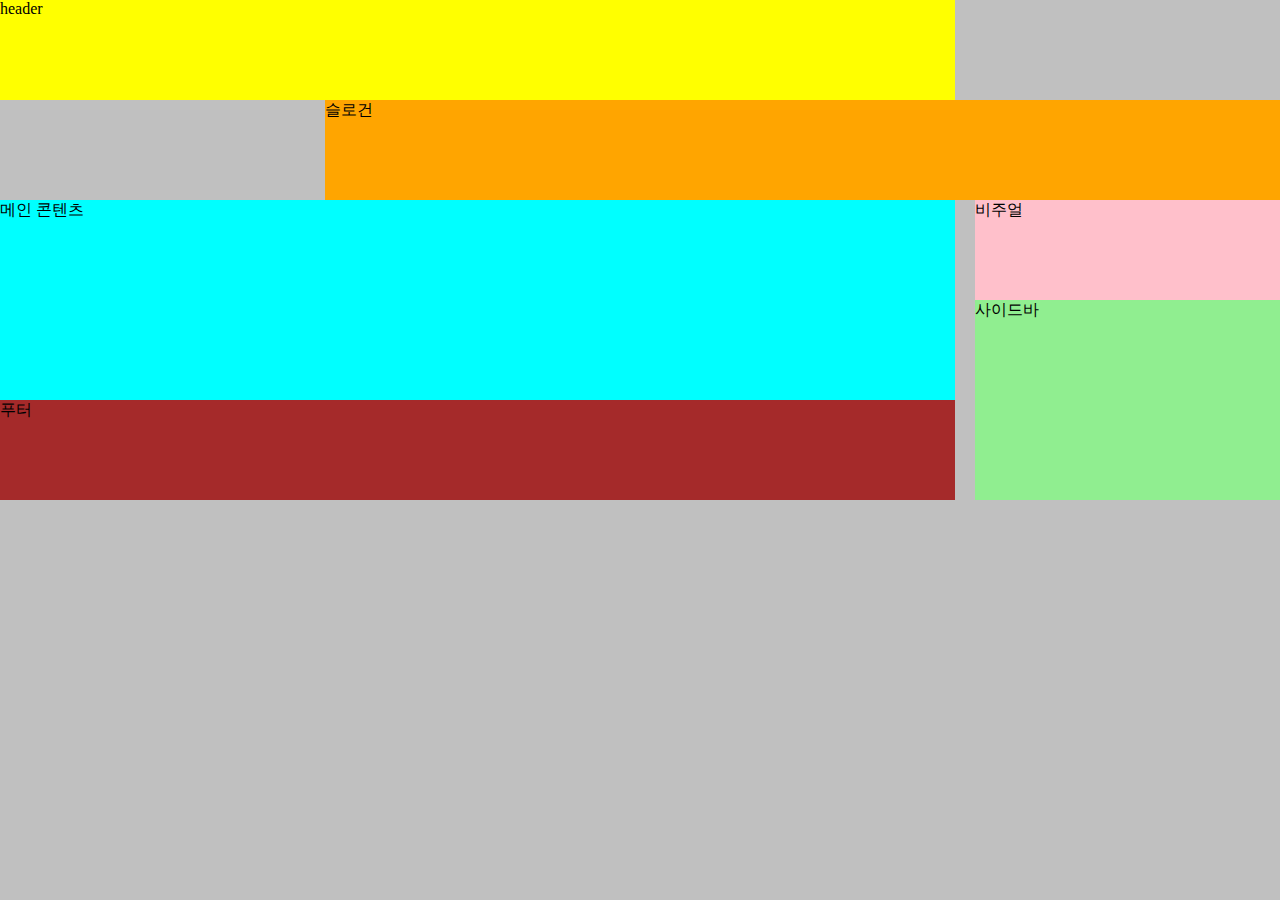
<file: index.html>
<!DOCTYPE html>
<html lang="ko-KR">
<head>
  <meta charset="UTF-8" />
  <meta name="viewport" content="width=device-width, initial-scale=1.0" />
  <link rel="stylesheet" href="./css/grid.css" />
  <title>그리드 레이아웃</title>
</head>
<body>

  <div class="container">
    <header class="header">header</header>
    <div class="visual">비주얼</div>
    <main class="main">메인 콘텐츠</main>
    <aside class="sidebar">사이드바</aside>
    <article class="slogan">슬로건</article>
    <footer class="footer">푸터</footer>
  </div>
</body>
</html>
</file>
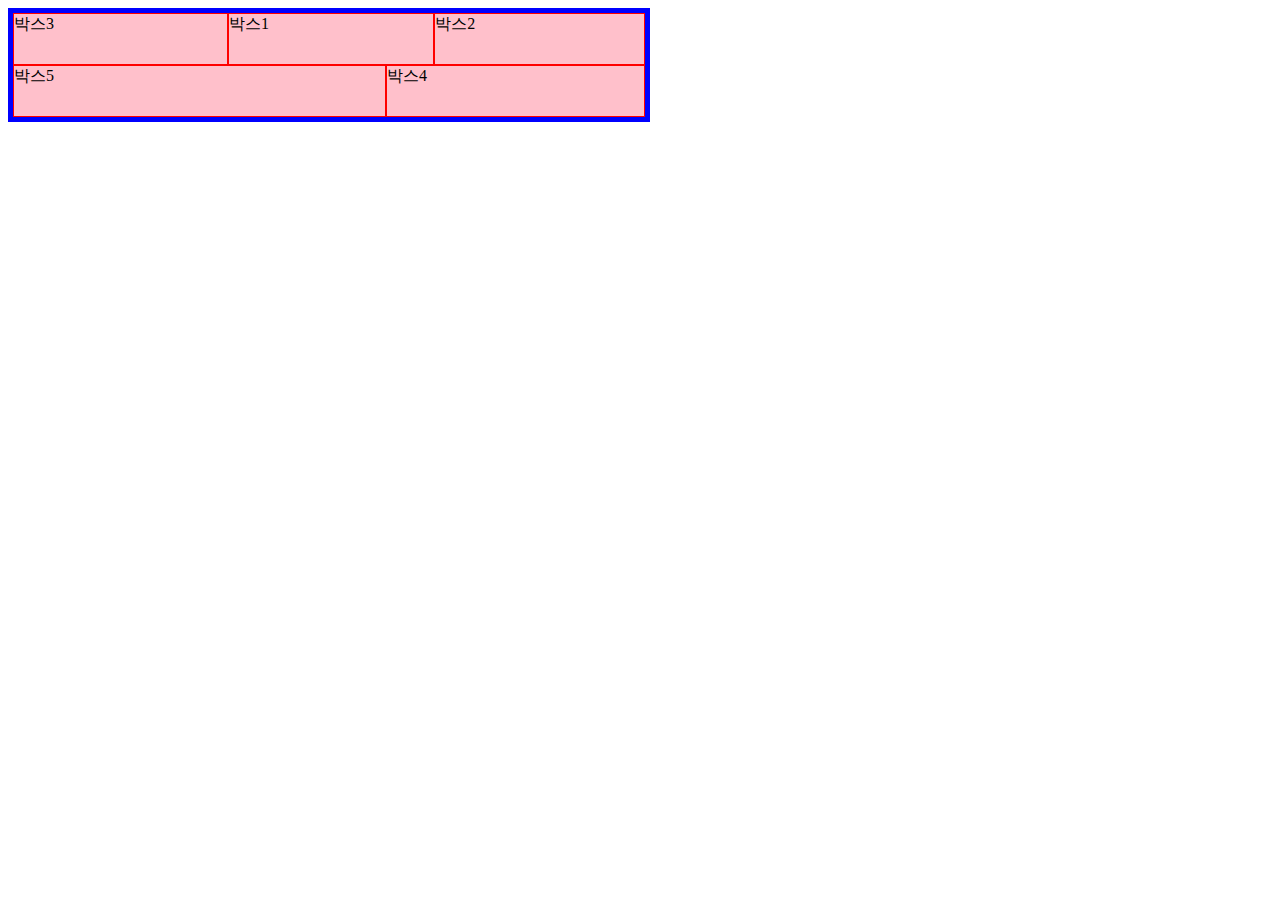
<file: flex.html>
<!DOCTYPE html>
<html lang="ko-kr">
<head>
  <meta charset="UTF-8" />
  <title>플랙스 박스 학습하기</title>
  <link rel="stylesheet" href="css/flex.css" />
</head>
<body>
  <div class="wrapper">
    <div class="box1">박스1</div>
    <div class="box2">박스2</div>
    <div class="box3">박스3</div>
    <div class="box4">박스4</div>
    <div class="box5">박스5</div>
  </div>
</body>
</html>
</file>
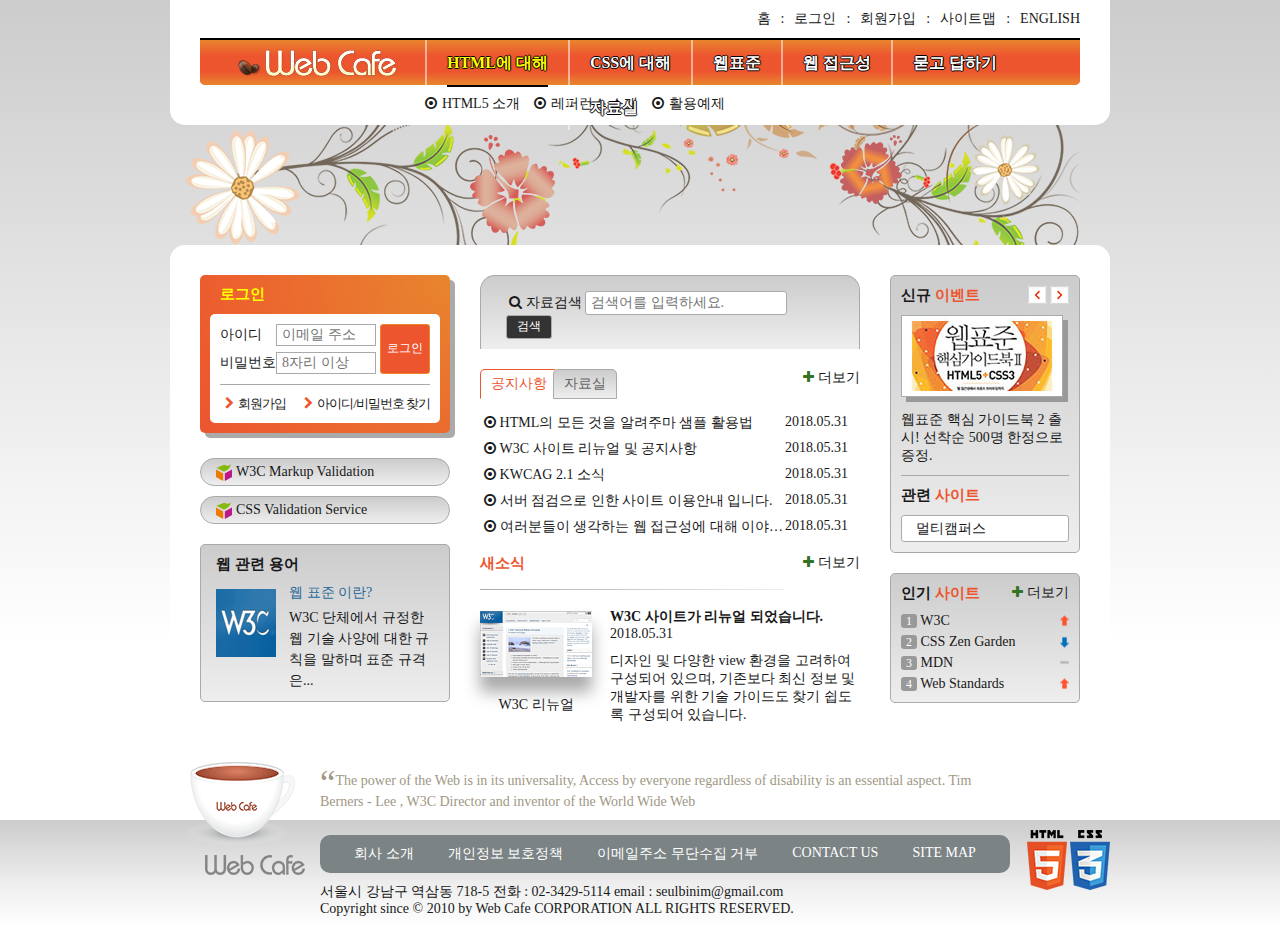
<file: main.html>
<!DOCTYPE html>
<html lang="ko-KR">
  <head>
    <meta charset="UTF-8">
    <title>웹카페</title>
    <link rel="shortcut icon" href="images/common/webcafe.ico" type="image/x-icon">
    <link rel="stylesheet" href="css/main.css">
    <script src="js/jquery.min.js" defer></script>
    <script src="js/main.js" defer></script>
  </head>
  <body>
    <div class="wrapper">
      <header class="header">
        <h1 class="logo">
          <a href="#">
            <img src="images/logo.png" alt="Web Cafe">
          </a>
        </h1>
        <ul class="member">
          <li><a href="#">홈</a></li>
          <li><a href="#">로그인</a></li>
          <li><a href="#">회원가입</a></li>
          <li><a href="#">사이트맵</a></li>
          <li><a href="#">english</a></li>
        </ul>
        <nav class="navigation">
            <h2 class="readable-hidden">메인 메뉴</h2>
            <ul class="menu">
              <li class="menu-item menu-act" tabindex="0">
                <span class="menu-item-text">HTML에 대해</span>
                <ul class="sub-menu sub-menu1">
                  <li>
                    <a href="#">HTML5 소개</a>
                  </li>
                  <li>
                    <a href="#">레퍼런스 소개</a>
                  </li>
                  <li>
                    <a href="#">활용예제</a>
                  </li>
                </ul>
              </li>
              <li class="menu-item" tabindex="0">
                <span class="menu-item-text">CSS에 대해</span>
                <ul class="sub-menu sub-menu2">
                  <li>
                    <a href="#">CSS 소개</a>
                  </li>
                  <li>
                    <a href="#">CSS2 VS CSS3</a>
                  </li>
                  <li>
                    <a href="#">CSS 애니메이션</a>
                  </li>
                  <li>
                    <a href="#">CSS Framework</a>
                  </li>
                </ul>
              </li>
              <li class="menu-item" tabindex="0">
                <span class="menu-item-text">웹표준</span>
                <ul class="sub-menu sub-menu3">
                  <li>
                    <a href="#">웹표준 이란?</a>
                  </li>
                  <li>
                    <a href="#">W3C</a>
                  </li>
                  <li>
                    <a href="#">HTML5의 현재와 미래</a>
                  </li>
                </ul>
              </li>
              <li class="menu-item" tabindex="0">
                <span class="menu-item-text">웹 접근성</span>
                <ul class="sub-menu sub-menu4">
                  <li>
                    <a href="#">웹 접근성의 개요</a>
                  </li>
                  <li>
                    <a href="#">장애 환경의 이해</a>
                  </li>
                  <li>
                    <a href="#">장차법</a>
                  </li>
                  <li>
                    <a href="#">웹 접근성 품질마크</a>
                  </li>
                </ul>
              </li>
              <li class="menu-item" tabindex="0">
                <span class="menu-item-text">묻고 답하기</span>
                <ul class="sub-menu sub-menu5">
                  <li>
                    <a href="#">묻고 답하기</a>
                  </li>
                  <li>
                    <a href="#">FAQ</a>
                  </li>
                  <li>
                    <a href="#">1대1 질문</a>
                  </li>
                  <li>
                    <a href="#">웹표준</a>
                  </li>
                  <li>
                    <a href="#">웹 접근성</a>
                  </li>
                </ul>
              </li>
              <li class="menu-item" tabindex="0">
                <span class="menu-item-text">자료실</span>
                <ul class="sub-menu sub-menu6">
                  <li>
                    <a href="#">공개 자료실</a>
                  </li>
                  <li>
                    <a href="#">이미지 자료실</a>
                  </li>
                  <li>
                    <a href="#">웹표준 자료실</a>
                  </li>
                  <li>
                    <a href="#">웹 접근성 자료실</a>
                  </li>
                </ul>
              </li>
            </ul>
          </nav>
      </header>
      <div class="visual">
        <div class="visual-text">
          Web Standards &amp; Accessibility
        </div>
      </div>
      <main class="main">
        <div class="group group1">
          <section class="login">
            <h2 class="login-heading">로그인</h2>
            <form method="POST" action="https://formspree.io/seulbinim@gmail.com" class="login-form">
              <fieldset>
                <legend>회원 로그인 폼</legend>
                <p class="user-email">
                  <label for="user-email">아이디</label><input type="email" id="user-email" name="uid" required placeholder="이메일 주소">
                </p>
                <p class="user-pw">
                  <label for="user-pw">비밀번호</label><input type="password" id="user-pw" name="upw" required placeholder="8자리 이상">
                </p>
                <button type="submit" class="btn-login">로그인</button>
              </fieldset>
            </form>
            <ul class="sign">
              <li><a href="#" class="icon-right-open">회원가입</a></li>
              <li><a href="#" class="icon-right-open">아이디/비밀번호 찾기</a></li>
            </ul>
          </section>
          <h2 class="readable-hidden">유효성 검사 배너</h2>
          <ul class="validation-list">
            <li>
              <a href="https://validator.w3.org/" target="_blank" title="마크업 유효성 검사 사이트로 이동(새창)">
                W3C Markup Validation
              </a>
            </li>
            <li>
              <a href="https://jigsaw.w3.org/css-validator/" target="_blank" title="CSS 유효성 검사 사이트로 이동(새창)">
                CSS Validation Service
              </a>
            </li>
          </ul>
          <section class="term">
            <h2 class="term-heading">웹 관련 용어</h2>
            <dl class="term-list">             
              <div class="clearfix">
                <dt class="term-list-subject">웹 표준 이란?</dt>
                <dd class="term-list-thumbnail">
                  <img src="images/web_standards.gif" alt="W3C 로고">
                </dd>
                <dd class="term-list-brief">
                  W3C 단체에서 규정한 웹 기술 사양에 대한 규칙을 말하며 표준 규격은...
                </dd>
              </div>
            </dl>
          </section>
        </div>
        <div class="group group2">
          <h2 class="readable-hidden">검색</h2>
          <form method="POST" action="https://formspree.io/seulbinim@gmail.com" class="search-form">
            <fieldset>
              <legend>검색 폼</legend>
                              <label for="search" class="icon-search">자료검색</label>
                <input type="search" id="search" name="search"
                       placeholder="검색어를 입력하세요." required>
                <button type="submit" class="btn-search">검색</button>
              </fieldset>
          </form>
          <div class="board">
            <section class="notice tab-act">
              <h2 class="tab notice-heading" id="notice-heading">공지사항</h2>
              <ul class="notice-list">
                <li>
                  <a href="#">HTML의 모든 것을 알려주마 샘플 활용법</a>
                  <time datetime="2018-05-31T13:53:45">2018.05.31</time>
                </li>
                <li>
                  <a href="#">W3C 사이트 리뉴얼 및 공지사항</a>
                  <time datetime="2018-05-31T13:53:45">2018.05.31</time>
                </li>
                <li>
                  <a href="#">KWCAG 2.1 소식</a>
                  <time datetime="2018-05-31T13:53:45">2018.05.31</time>
                </li>
                <li>
                  <a href="#">서버 점검으로 인한 사이트 이용안내 입니다.</a>
                  <time datetime="2018-05-31T13:53:45">2018.05.31</time>
                </li>
                <li>
                  <a href="#">여러분들이 생각하는 웹 접근성에 대해 이야기를 나누어 봅시다.</a>
                  <time datetime="2018-05-31T13:53:45">2018.05.31</time>
                </li>
              </ul>
              <a href="#" class="icon-plus notice-more" title="공지사항" aria-labelledby="notice-heading">더보기</a>
            </section>
            <section class="pds">
              <h2 class="tab pds-heading" id="pds-heading">자료실</h2>
              <ul class="pds-list">
                <li>
                  <a href="#">디자인 사이트 링크 모음</a>
                  <time datetime="2018-05-31T13:53:45">2018.05.31</time>
                </li>
                <li>
                  <a href="#">웹 접근성 관련 자료 모음</a>
                  <time datetime="2018-05-31T13:53:45">2018.05.31</time>
                </li>
                <li>
                  <a href="#">예제 샘플 응용해보기</a>
                  <time datetime="2018-05-31T13:53:45">2018.05.31</time>
                </li>
                <li>
                  <a href="#">웹 접근성 향상을위한 국가 표준 기술 가이드라인</a>
                  <time datetime="2018-05-31T13:53:45">2018.05.31</time>
                </li>
                <li>
                  <a href="#">로얄티 프리 이미지 자료</a>
                  <time datetime="2018-05-31T13:53:45">2018.05.31</time>
                </li>
              </ul>
              <a href="#" class="icon-plus pds-more" title="자료실" aria-labelledby="pds-heading">더보기</a>
            </section>
          </div>
          <section class="news">
            <h2 class="news-heading">새소식</h2>
            <a href="#" class="news-link">
              <article class="news-item">
                <h3 class="news-item-heading">W3C 사이트가 리뉴얼 되었습니다.</h3>
                <time class="news-item-date" datetime="2018-05-31T16:19:23">2018.05.31</time>
                <p class="news-item-brief">
                  디자인 및 다양한 view 환경을 고려하여 구성되어 있으며, 
                  기존보다 최신 정보 및 개발자를 위한 기술 가이드도 
                  찾기 쉽도록 구성되어 있습니다.  
                </p>
                <figure class="news-item-thumbnail">
                  <img src="images/news.gif" alt="W3C 사이트가 HTML 발표 후 새롭게 리뉴얼 된 모습">
                  <figcaption>W3C 리뉴얼</figcaption>
                </figure>
              </article>
            </a>
            <a href="#" class="icon-plus news-more" title="새소식">더보기</a>
          </section>
        </div>
        <div class="group group3">
          <div class="event-related">
            <section class="event">
              <h2 class="event-heading">신규 <span>이벤트</span></h2>
              <div id="event-detail">
                <p class="event-thumbnail">
                  <img src="images/free_gift.gif" alt="이벤트 경품 : 웹표준 핵심 가이드북 2 HTML5+CSS3 도서 증정">
                </p>
                <p class="event-brief">
                    <em>웹표준 핵심 가이드북 2 출시!</em>
                    선착순 500명 한정으로 증정.
                </p>
              </div>
              <div class="btn-event">
                <button class="btn-event-prev">이전 이벤트 보기</button>
                <button class="btn-event-next">다음 이벤트 보기</button>
              </div>
            </section>
            <section class="related">
              <h2 class="related-heading">관련 <span>사이트</span></h2>
              <ul class="related-list" tabindex="0">
                <li><a href="#">멀티캠퍼스</a></li>
                <li><a href="#">W3C</a></li>
                <li><a href="#">CSS ZenGarden</a></li>
                <li><a href="#">웹접근성 연구소</a></li>
                <li><a href="#">Web Standards</a></li>
              </ul>
            </section>
          </div>
          <section class="favorite">
            <h2 class="favorite-heading">인기 <span>사이트</span></h2>
            <ol class="favorite-list">
              <li class="no1">
                <a href="#">W3C</a>
                <em class="up">상승</em>
              </li>
              <li class="no2">
                <a href="#">CSS Zen Garden</a>
                <em class="down">하락</em>
              </li>
              <li class="no3">
                <a href="#">MDN</a>
                <em class="stop">멈춤</em>
              </li>
              <li class="no4">
                <a href="#">Web Standards</a>
                <em class="up">상승</em>
              </li>
            </ol>
            <a href="#" class="icon-plus favorite-more" title="인기 사이트">더보기</a>
          </section>
        </div>
      </main>
      <article class="slogan">
        <h2 class="slogan-heading" title="웹카페에서 웹표준을">슬로건</h2>
        <p class="slogan-content">
          <q cite="http://w3.org/WAI">The power of the Web is in its universality, Access by everyone regardless of disability is an essential aspect.</q>
          Tim Berners - Lee , W3C Director and inventor of the World Wide Web
        </p>
        <footer class="readable-hidden">
          출처 : W3C, http://w3.org/WAI/
        </footer>
      </article>
      <div class="footer-bg">
        <footer class="footer">
          <a href="#" class="footer-logo">
            <img src="images/footer_logo.png" alt="web cafe">
          </a>
          <ul class="guide-list">
            <li><a href="#">회사 소개</a></li>
            <li><a href="#">개인정보 보호정책</a></li>
            <li><a href="#">이메일주소 무단수집 거부</a></li>
            <li><a href="#">contact us</a></li>
            <li><a href="#">site map</a></li>
          </ul>
          <address class="address">
            <span>서울시 강남구 역삼동 718-5</span>
            <span>전화 : 02-3429-5114</span>
            <span>email : <a href="mailto:seulbinim@gmail.com">seulbinim@gmail.com</a></span>
          </address>
          <small class="copyright">
            Copyright since &copy; 2010 by Web Cafe CORPORATION ALL RIGHTS RESERVED.
          </small>
          <div class="badge">
            <img src="images/html5_logo.png" alt="최신 표준인 HTML5를 사용하여 마크업 했습니다.">
            <img src="images/css3_logo.png" alt="최신 기술인 CSS3를 활용하여 디자인 했습니다.">
          </div>
        </footer>
      </div>
    </div>
  </body>
</html>
</file>
<file: css/grid.css>
@import url(//spoqa.github.io/spoqa-han-sans/css/SpoqaHanSans-kr.css);
* { font-family: 'Spoqa Han Sans', 'Sans-serif'; }
body {
  margin: 0;
}
/* 그리드 컨테이너 */
.container {
  background-color: silver;
  height: 100vh;
  display: grid;
  /* grid-template-columns: 300px 600px;
  grid-template-rows: repeat(5, 100px); */
  grid-template: repeat(5, 100px) / repeat(4, 1fr);
  grid-column-gap: 20px;
  grid-template-areas: "header header header ."
                       ".      slogan slogan slogan"
                       "main   main   main   visual"
                       "main   main   main   sidebar"
                       "footer footer footer sidebar";
}
.header {
  background-color: yellow;
  /* grid-column: 1/ span 3;
  grid-row: 1/2; */
  grid-area: header;
}
.visual {
  background-color: pink;
  /* grid-column: 4/5;
  grid-row: 3/4; */
  grid-area: visual;
}
.main {
  background-color: aqua;
  /* grid-column: 1/4;
  grid-row: 3/5; */
  grid-area: main;
}
.sidebar {
  background-color: lightgreen;
  /* grid-column: 4/5;
  grid-row: 4/6; */
  grid-area: sidebar;
}
.slogan {
  background-color: orange;
  /* grid-column: 2/5;
  grid-row: 2/3; */
  grid-area: slogan;
}
.footer {
  background-color: brown;
  /* grid-column: 1/4;
  grid-row: 5/6; */
  grid-area: footer;
}
</file>
<file: css/flex.css>
.wrapper {
  background-color: yellow;
  border: 5px solid blue;
  width: 50%;
  display: flex;
  flex-flow: row wrap;
  justify-content: center;
}
.wrapper div {
  border: 1px solid red;
  background-color: pink;
  height: 50px;
  flex-basis: 200px;
}

.box1 {
  flex-grow: 1;
}
.box2 {
  flex-grow: 2;
}
.box3 {
  flex-grow: 3;
  order: -1;
}
.box4 {
  flex-grow: 1;
  order: 1;
}
.box5 {
  flex-grow: 3;
}
</file>
<file: css/main.css>
@charset "utf-8";
@import url("https://spoqa.github.io/spoqa-han-sans/css/SpoqaHanSans-kr.css");
@import url("fontello.css");
@import url("normalize.css");
/* 스타일 초기화 */
html,
body,
div,
span,
applet,
object,
iframe,
h1,
h2,
h3,
h4,
h5,
h6,
p,
blockquote,
pre,
a,
abbr,
acronym,
address,
big,
cite,
code,
del,
dfn,
em,
img,
ins,
kbd,
q,
s,
samp,
small,
strike,
strong,
sub,
sup,
tt,
var,
b,
u,
i,
center,
dl,
dt,
dd,
ol,
ul,
li,
fieldset,
form,
label,
legend,
table,
caption,
tbody,
tfoot,
thead,
tr,
th,
td,
article,
aside,
canvas,
details,
embed,
figure,
figcaption,
footer,
header,
hgroup,
menu,
nav,
output,
ruby,
section,
summary,
time,
mark,
audio,
video {
  margin: 0;
  padding: 0;
  border: 0;
  font-size: 100%;
  font: inherit;
  vertical-align: baseline;
}
/* HTML5 display-role reset for older browsers */
article,
aside,
details,
figcaption,
figure,
footer,
header,
hgroup,
menu,
nav,
section,
main {
  display: block;
}
ul {
  list-style-type: none;
}
a {
  color: inherit;
  text-decoration: none;
}
/* 본문 기본 스타일 */
*,
*::before,
*::after {
  box-sizing: border-box;
}
html {
  font-size: 10px;
}
body {
  font-size: 1.4rem;
  font-family: "Spoqa Han Sans";
  font-weight: 400;
  background-color: #fff;
  color: #181818;
}
/* float를 해제하기 위한 clear 선언 */
.clearfix::after {
  content: "";
  clear: both;
  display: block;
}
/* 숨김 콘텐츠 */
.readable-hidden, legend{
  position: absolute;
  width: 1px;
  height: 1px;
  overflow: hidden;
  clip: rect(0,0,0,0);
}
/* 웹카페 레이아웃 */
.wrapper {
  background: url("images/bg_flower.png") no-repeat 50% 0, linear-gradient(to bottom, #ccc, #eee 45%, #fff 70%, #fff 100%) repeat;
  background-color: #ccc;
}
.header,
.visual,
.main,
.slogan,
.footer {
  width: 940px;
  margin: 0 auto;
}
/* 헤더 */
.header {
  background-color: #fff;
  position: relative;
  padding: 0 30px 40px;
  border-radius: 0 0 15px 15px;
}
/* 로고 */
.logo {
  position: absolute;
  top: 47px;
  left: 65px;
}
/* 멤버 링크 */
.member {
  text-align: right;
  font-size: 0;
  position: relative;
  right: -10px;
}
.member li {
  display: inline-block;
  font-size: 1.4rem;
  text-transform: uppercase;
  padding: 2px 0;
}
.member a{
  display: inline-block;
  padding: 8px 10px;
}
.member li:nth-child(n+2)::before{
  content: ":"
}
/* 메인 메뉴 */
.menu{
  background: linear-gradient(to bottom, #e8852e 0%,#ed552f 35%,#ed552f 70%,#e8852e 100%);
  background-color: #ed552f;
  border-top: 2px solid #000;
  border-radius: 0 0 5px 5px;
  padding-left: 225px;
  height: 47px;
}
.menu-item{
  float: left;
  position: relative;
  outline: 0;
}
.menu-item-text{
  cursor: pointer;
  display: block;
  color: #fff;
  font-weight: 700;
  font-size: 1.6rem;
  padding: 0 20px;
  line-height: 45px;
  border-left: 2px solid rgba(255,255,255,.5);
  text-shadow: 1px 0 0 #000, 0 1px 0 #000, -1px 0 0 #000, 0 -1px 0 #000;
}
.menu-act .menu-item-text{
  color: #ff0;
}
.menu-act .menu-item-text::after{
  content: "";
  display: block;
  background: #000;
  height: 2px;
}
.menu-act .sub-menu{
  display: block !important;
}
.sub-menu{
  position: absolute;
  top: 47px;
  display: none;
  white-space: nowrap;
}
.sub-menu li{
  display: inline-block;
}
.sub-menu a{
  display: inline-block;
  padding: 8px 0 7px;
  margin-right: 10px;
  outline: 0;
}
.sub-menu li:last-child a{
  margin-right: 0;
}
.sub-menu a::before{
  content: "\f192";
  font-family: "fontello";
  margin-right: 5px;
}
.sub-menu a:hover, 
.sub-menu a:focus{
  color: #f00;
}
.sub-menu a:hover::before, 
.sub-menu a:focus::before{
  content: "\e800";
}
.sub-menu1{
  left: 0;
}
.sub-menu2{
  left: 0;
}
.sub-menu3{
  left: 0;
}
.sub-menu4{
  right: 0;
}
.sub-menu5{
  right: 0;
}
.sub-menu6{
  right: 0;
}
/* 비주얼 */

/* 텍스트 애니메이션 */
@keyframes textAni{
  0%{
    font-size: 12px;
    color: rgba(0,0,0,0);
    transform: translate(0,0);
  }
  100%{
    font-size: 24px;
    color: rgba(0,0,0,1);
    transform: translate(400px,75px);
  }
}
/* 배경 애니메이션 */
@keyframes flowerAni{
  0%{ opacity: 1; }
  100%{ opacity: 0; }
}
.visual {
  height: 120px;
  position: relative;
}
.visual::before, .visual::after{
  content: "";
  position: absolute;
  top: 0;
  left: 0;
  width: 100%;
  height: 100%;
  background-repeat: no-repeat;
  animation: flowerAni 2000ms infinite alternate ease-in-out;
}
.visual::before{
  background-image: url("images/ani_flower_01.png"), url("images/ani_flower_02.png");
  background-position: 0 -10px, 670px 10px;
}
.visual::after{
  background-image: url("images/ani_flower_03.png"), url("images/ani_flower_04.png");
  background-position: 300px 10px, 800px 10px;
  animation-delay: 1000ms;
}
.visual-text{
  font-family: Georgia, 'Times New Roman', Times, serif;
  display: inline-block;
  color: rgba(0,0,0,0);
  animation: textAni 2000ms forwards ease-in-out;
}
/* float을 활용한 메인 콘텐츠 레이아웃 */
/* .main{
  padding: 30px 15px;
  border-radius: 15px 15px 0 0;
  background-color: #fff;
  min-height: 400px;
}
.group{
  height: 200px;
  float: left;
  margin: 0 15px;
} */
/* flex를 활용한 메인 콘텐츠 레이아웃 */
.main {
  border-radius: 15px 15px 0 0;
  background-color: #fff;
  display: flex;
  flex-direction: row;
  justify-content: space-evenly;
  padding: 30px 0;
  min-height: 400px;
}
.group1 {
  width: 250px;
}
.group2 {
  width: 380px;
}
.group3 {
  width: 190px;
}
/* 로그인 */
.login{
  background: radial-gradient(circle at right top, #e8852e, #ed552f);
  background-color: #ed552f;
  border-radius: 5px;
  padding: 10px 10px 10px 10px;
  box-shadow: 5px 5px 0 0 #aaa;
}
.login-heading{
  color: #ff0;
  font-weight: 700;
  font-size: 1.5rem;
  text-indent: 10px;
}
.login-form{
  background-color: #fff;
  border-radius: 5px 5px 0 0;
  padding: 10px 10px 0 10px;
  margin-top: 10px;
}
.login-form fieldset{
  position: relative;
  padding-bottom: 10px;
  border-bottom: 1px solid #aaa;
}
.user-email{
  margin-bottom: 6px;
}
.login-form label{
  display: inline-block;
  width: 4em;
}
.login-form input{
  width: 100px;
  height: 22px;
  border: 1px solid #aaa;
  padding: 1px 1px 1px 5px;
}
.btn-login{
  position: absolute;
  top: 0;
  right: 0;
  width: 50px;
  height: 50px;
  border: 1px solid #e8852e;
  background-color: #ed552f;
  color: #fff;
  padding: 0;
  font-size: 1.2rem;
  border-radius: 3px;
}
.sign{
  background-color: #fff;
  border-radius: 0 0 5px 5px;
  padding: 10px;
}
.sign li{
  letter-spacing: -1px;
  font-size: 1.3rem;
}
.sign .icon-right-open::before{
  color: #ed552f;
}
/* float를 활용한 텍스트 링크 배치 */
/* .sign::after{
  content: "";
  display: block;
  clear: both;
}
.sign li:first-child{
  float: left;
}
.sign li:last-child{
  float: right;
} */
/* flex를 활용한 텍스트 링크 배치 */
.sign{
  display: flex;
  justify-content: space-between;
}
/* 유효성 검사 배너 */
.validation-list{
  margin-top: 25px
}
.validation-list li{
  margin-bottom: 10px;
}
.validation-list a{
  display: block;
  background: url("images/validation_icon.png") no-repeat 15px 50%,
              linear-gradient(to bottom, #ccc, #eee);
  border: 1px solid #aaa;
  border-radius: 30px;
  padding: 5px 5px 5px 35px;
}
.validation-list a:hover, 
.validation-list a:focus{
  color: #f00;
  outline: 0;
}
/* 웹 관련 용어 */
.term{
  background: linear-gradient(to bottom, #ccc, #eee);
  background-color: #ccc;
  margin-top: 20px;
  border: 1px solid #aaa;
  border-radius: 5px;
  padding: 10px 15px;
}
.term-heading{
  font-weight: 700;
  font-size: 1.5rem;
}
.term-list{
  margin-top: 10px;
}
.term-list-subject{
  color: #296897;
  float: right;
  width: 145px;
}
.term-list-thumbnail{
  float: left;
  position: relative;
  top: 5px;
}
.term-list-thumbnail img{
  display: block;
}
.term-list-brief{
  line-height: 1.5;
  float: right;
  width: 145px;
  margin-top: 5px;
}
.even{
  margin-top: 10px;
}
.even .term-list-subject, .even .term-list-brief{
  float: left;
}
.even .term-list-thumbnail{
  float: right;
}
/* 검색 폼 */
.search-form{
  border: 1px solid #aaa;
  border-bottom: 0;
  border-radius: 15px 15px 0 0;
  background: linear-gradient(to bottom, #ccc, #eee);
  background-color: #ccc;
  padding: 15px 25px 10px;
}
.search-form label, .search-form input, .btn-search{
  vertical-align: middle;
}
.search-form input{
  border: 1px solid #aaa;
  border-radius: 3px;
  padding: 1px 1px 1px 5px;
  height: 24px;
  width: 202px;
}
.btn-search{
  border: 1px solid #aaa;
  background-color: #333;
  color: #fff;
  height: 24px;
  padding: 0 10px;
  border-radius: 3px;
  font-size: 1.2rem;
}
/* 공지사항 및 자료실 */
.board{
  margin-top: 20px;
  position: relative;
}
.notice-list, .pds-list, .notice-more, .pds-more{
  display: none;
}
.tab-act .notice-list, .tab-act .pds-list,
.tab-act .notice-more, .tab-act .pds-more{
  display: block;
}
.tab{
  position: absolute;
  top: 0;
  cursor: pointer;
}
.notice-heading{
  left: 0;
}
.pds-heading{
  left: 73px;
}
.notice-list, .pds-list{
  padding-top: 45px;
}
.notice-list li, .pds-list li{
  margin-bottom: 10px;
  /* display: flex;
  justify-content: space-between; */
}
.notice-list a, .pds-list a{
  float: left;
  width: calc(100% - 75px);
  white-space: nowrap;
  overflow: hidden;
  text-overflow: ellipsis;
}
.notice-more, .pds-more{
  position: absolute;
  top: -8px;
  right: -8px;
  padding: 8px;
}
.tab{
  border: 1px solid #aaa;
  border-radius: 5px 5px 0 0;
  background: linear-gradient(to bottom, #ccc, #eee);
  background-color: #ccc;
  color: #666;
  padding: 5px 10px;
}
.tab-act .tab{
  border-color: #ed552f;
  border-bottom-color: #fff;
  background: #fff;
  color: #ed552f;
}
.board .icon-plus::before{
  color: hsla(110,50%,30%,1)
}
/* 새소식 */
.news{
  margin-top: 20px;
  position: relative;
}
.news::before{
  content: "";
  position: absolute;
  top: 35px;
  left: 0;
  width: 80%;
  height: 1px;
  background: linear-gradient(to right, #aaa, #eee);
  background-color: #aaa;
}
.news-heading{
  font-weight: 700;
  color: #ed552f;
  font-size: 1.5rem;
}
.news-link{
  display: block;
  margin-top: 35px;
}
.news-item{
  padding-left: 130px;
  position: relative;
  min-height: 105px;
}
.news-item-heading{
  font-weight: 700;
}
.news-item-brief{
  margin-top: 10px;
}
.news-item-thumbnail{
  position: absolute;
  top: 3px;
  left: 0;
  text-align: center;
}
.news-item-thumbnail img{
  box-shadow: 0 15px 15px 0 #aaa;
  margin-bottom: 15px;
}
.news-more{
  position: absolute;
  top: -8px;
  right: -8px;
  padding: 8px;
}
.news .icon-plus::before{
  color: hsla(110,50%,30%,1)
}
/* 신규 이벤트 및 관련 사이트 */
.event-related{
  background: linear-gradient(to bottom, #ccc, #eee);
  background-color: #ccc;
  border: 1px solid #aaa;
  border-radius: 5px;
  padding: 10px;
}
.event{
  border-bottom: 1px solid #aaa;
  position: relative;
}
.event-heading, 
.related-heading, 
.favorite-heading {
  font-weight: 700;
  font-size: 1.5rem;
}
.event-heading span, 
.related-heading span,
.favorite-heading span{
  color: #ed552f;
}
.event-thumbnail, .event-brief{
  margin: 10px 0;
}
.event-thumbnail img{
  border: 1px solid #aaa;
  box-shadow: 5px 5px 0 0 #999;
}
.btn-event{
  height: 18px;
  position: absolute;
  top: 0;
  right: 0;
}
.btn-event-prev, .btn-event-next{
  cursor: pointer;
  width: 19px;
  height: 0;
  border: 0;
  padding: 18px 0 0 0;
  overflow: hidden;
  background: url("images/back_forward.png") no-repeat;
}
.btn-event-next{
  background-position: -36px 0;
}
.related{
  padding-top: 10px;
}
.related-list{
  background-color: #fff;
  margin-top: 10px;
  border: 1px solid #aaa;
  border-radius: 3px;
  height: 27px;
  overflow: hidden;
  transition: all 500ms ease-in-out;
}
.related-list:hover, 
.related-list:focus{
  height: 137px;
  padding: 5px 0;
}
.related-list a{
  display: block;
  line-height: 25px;
  text-indent: 1em;
}
/* 인기 사이트 */
.favorite{
  margin-top: 20px;
  border: 1px solid #aaa;
  border-radius: 5px;
  background: linear-gradient(to bottom, #ccc, #eee);
  background-color: #ccc;
  padding: 10px;
  position: relative;
}
.favorite-list{
  overflow: hidden;
  counter-reset: number;
  margin-top: 5px;
}
.favorite-list li{
  margin-top: 5px;
  counter-increment: number;
  position: relative;
}
.favorite-list li::before{
  content: counter(number);
  color: #fff;
  font-size: 1.2rem;
  background-color: #999;
  padding: 0 5px;
  border-radius: 3px;
}
.up, .stop, .down{
  background: url("images/rank.png") no-repeat;
  width: 9px;
  height: 0;
  padding-top: 11px;
  overflow: hidden;
  position: absolute;
  right: 0;
  top: 50%;
  transform: translateY(-50%);
}
.stop{
  background-position: 0 50%;
}
.down{
  background-position: 0 100%;
}
.favorite-more{
  position: absolute;
  top: 2px;
  right: 2px;
  padding: 8px;
}
.favorite-more::before{
  color: hsla(110,50%,30%,1);
}
/* 슬로건 */
.slogan {
  position: relative;
  padding: 0 100px 10px 150px;
}
.slogan-heading{
  width: 110px;
  height: 83px;
  line-height: 83px;
  text-align: center;
  position: absolute;
  left: 15px;
  bottom: -25px;
}
.slogan-heading::after{
  content: "";
  position: absolute;
  width: 100%;
  height: 100%;
  top: 0;
  left: 0;
  background: url("images/coffee.png") no-repeat;
}
.slogan-content{
  color: #a09784;
}
.slogan-content q::before{
  font-size: 3.5rem;
  position: relative;
  top: 10px;
}
.slogan-content q::after{
  content: "";
}
/* 푸터 */
.footer-bg {
  background: linear-gradient(to bottom, #ccc, #eee 60%, #fff 100%);
  background-color: #ccc;
}
.footer {
  position: relative;
  padding: 15px 100px 10px 150px;
}
/* 푸터 로고 */
.footer-logo{
  position: absolute;
  top: 35px;
  left: 35px;
}
/* 가이드링크 */
.guide-list{
  background: #7b8385;
  color: #fff;
  border-radius: 10px;
  display: flex;
  justify-content: space-evenly;
  padding: 2px 0;
}
.guide-list a{
  text-transform: uppercase;
  display: block;
  padding: 8px 0;
}
/* 주소 및 저작권 정보 */
.address{
  font-style: normal;
  margin-top: 10px;
}
/* HTML5와 CSS3 로고 */
.badge{
  position: absolute;
  top: 10px;
  right: 0;
}
</file>
